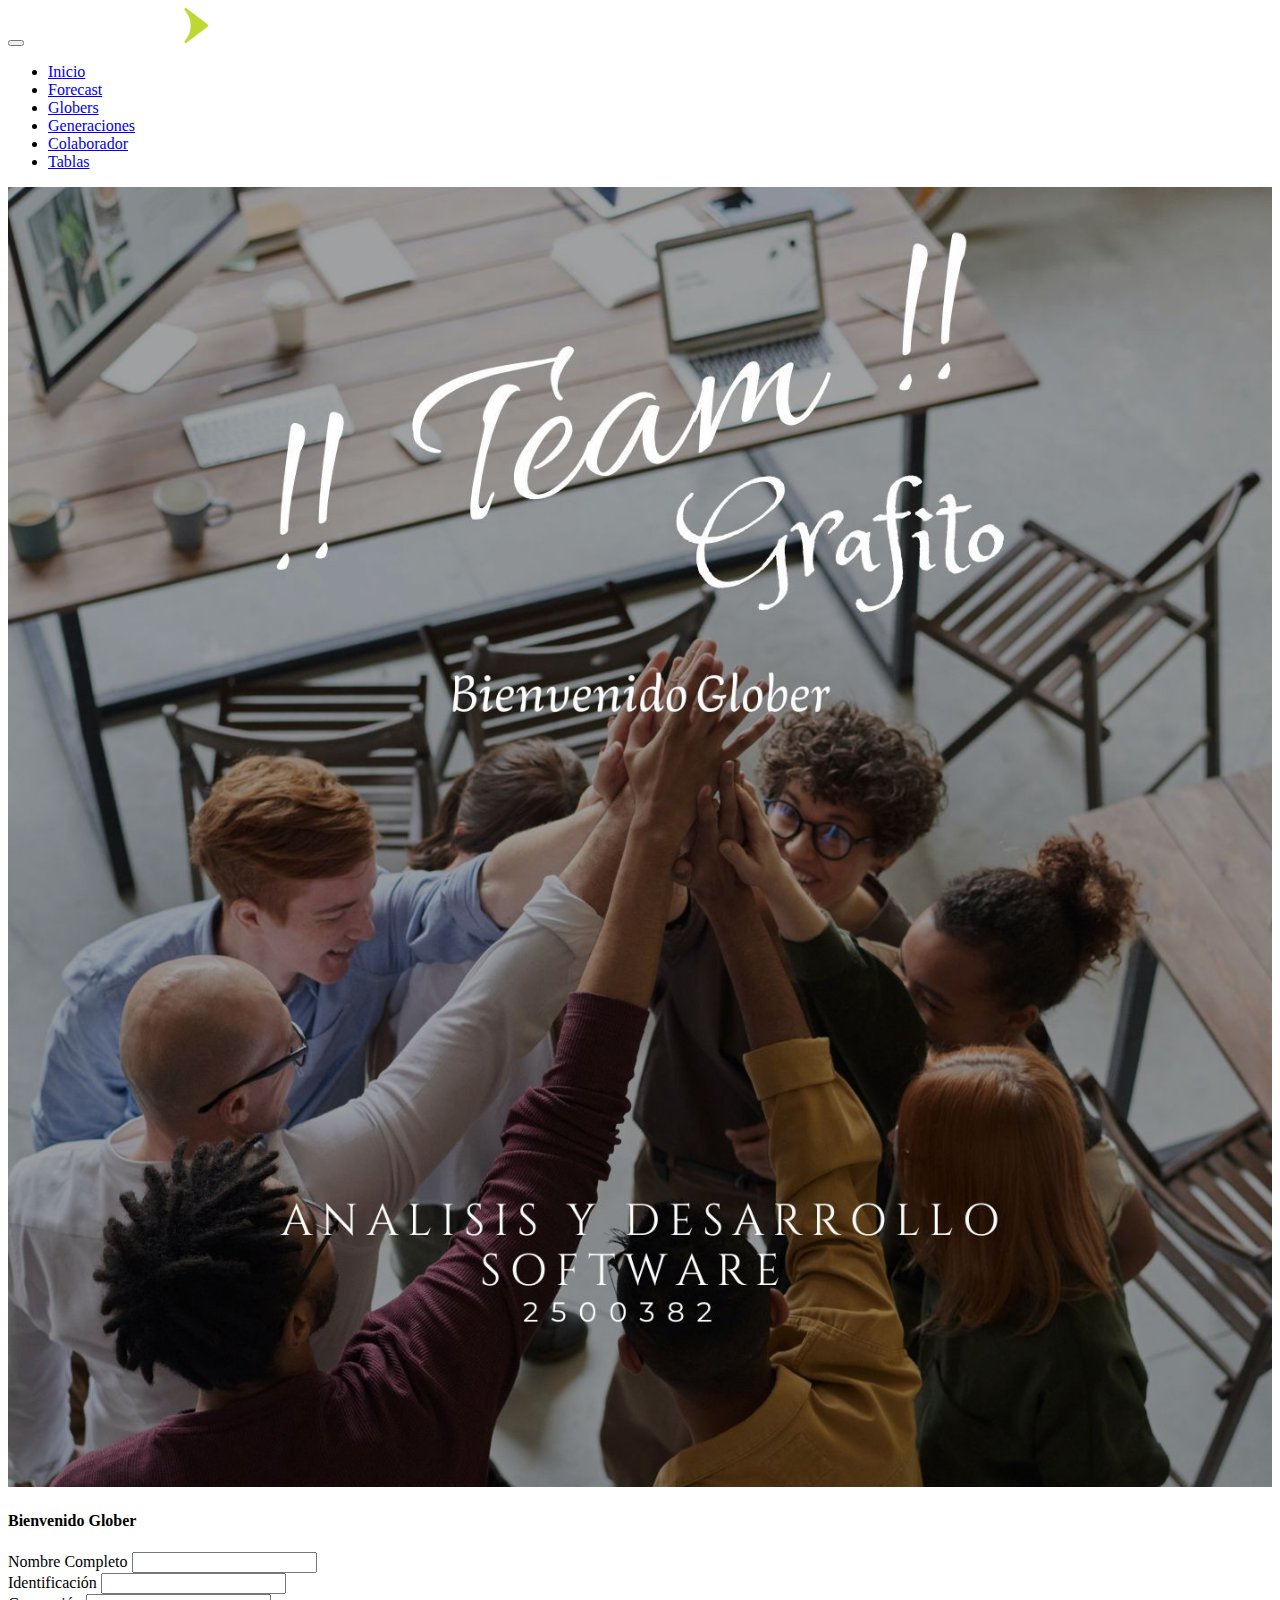
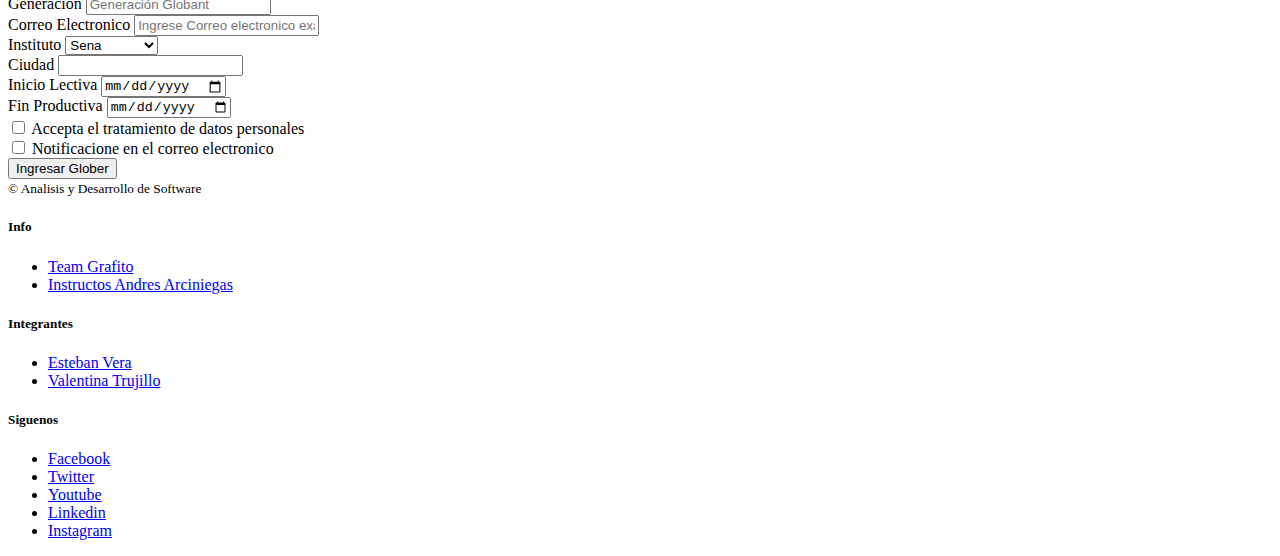
<file: src/main/resources/static/glober.html>
<!doctype html>
<html lang="en">
<head>
  <meta charset="utf-8">
  <meta name="viewport" content="width=device-width, initial-scale=1">
  <title>Globant | Forecast</title>
  <link rel="shortcut icon" href="assets/imagen/000-GlobantFavicon.png" type="image/png">
  <link href="https://cdn.jsdelivr.net/npm/bootstrap@5.3.0-alpha3/dist/css/bootstrap.min.css" rel="stylesheet" integrity="sha384-KK94CHFLLe+nY2dmCWGMq91rCGa5gtU4mk92HdvYe+M/SXH301p5ILy+dN9+nJOZ" crossorigin="anonymous">
</head>
<body>
    <nav class="navbar navbar-expand-lg navbar-dark bg-dark fixed-top" aria-label="Tenth navbar example">
        <div class="container-fluid">
            <button class="navbar-toggler" type="button" data-bs-toggle="collapse" data-bs-target="#navbarsExample08" aria-controls="navbarsExample08" aria-expanded="false" aria-label="Toggle navigation">
                <span class="navbar-toggler-icon"></span>
            </button>
            <a class="navbar-brand mx-5" href="https://www.globant.com/" target="_blank">
                <img src="assets/imagen/001-GlobantLogoBlanco.png" width="180px">
            </a>
            <div class="collapse navbar-collapse justify-content-md-center" id="navbarsExample08">
                <ul class="navbar-nav">
                    <li class="nav-item">
                        <a class="nav-link" id="link_inicio" href="http://localhost:8080"></a>
                    </li>
                    <li class="nav-item">
                        <a class="nav-link" id="link_forecast" href="forecast.html"></a>
                    </li>
                    <li class="nav-item">
                        <a class="nav-link" id="link_globers" href="#"></a>
                    </li>
                    <li class="nav-item">
                        <a class="nav-link " id="link_generacion" href="generacion.html"></a>
                    </li>
                    <li class="nav-item">
                        <a class="nav-link " id="link_colaboradores" href="#"></a>
                    </li>
                    <li class="nav-item">
                        <a class="nav-link " id="link_tablas" href="#"></a>
                    </li>
                </ul>
            </div>
        </div>
    </nav>

    <main>
        <section class="pt-5">
            <div class="container">
                <div class="pt-5 row g-5">
                    <div class="col-md-6 col-lg-6 order-md-last">
                        <img src="assets/imagen/007-GlobantWelcomeGlober.jpg" width="100%" alt="">
                    </div>
                    <div class="col-md-6 col-lg-6 card">
                        <h4 class="pt-4 mb-3 text-center">Bienvenido Glober</h4>
                        <form id="link_formulario_envar_datos" >
                            <div class="row g-3">
                                <div class="col-sm-12">
                                    <label for="input_nombre_completo" class="form-label">Nombre Completo</label>
                                    <input type="text" class="form-control rounded-pill"  id="input_nombre_completo" >
                                </div>
                                <div class="col-sm-6">
                                    <label for="input_identificacion" class="form-label">Identificación</label>
                                    <input type="number" class="form-control rounded-pill" id="input_identificacion" >
                                </div>
                                <div class="col-6">
                                    <label for="input_generacion" class="form-label">Generación</label>
                                    <input type="text" class="form-control rounded-pill" id="input_generacion" aria-label="Nombre"
                                           placeholder="Generación Globant" >
                                </div>
                                <div class="col-12">
                                    <label for="input_correo" class="form-label">Correo Electronico</label>
                                    <input type="email" class="form-control rounded-pill" id="input_correo"
                                         placeholder="Ingrese Correo electronico example@gmail.com" >
                                </div>
                                <div class="col-6">
                                    <label for="input_education" class="form-label">Instituto</label>
                                    <select id="input_education" class="form-select rounded-pill" >
                                        <option selected>Sena</option>
                                        <option>Universidad</option>
                                    </select>
                                </div>
                                <div class="col-6">
                                    <label for="input_ciudad" class="form-label">Ciudad</label>
                                    <input type="text" class="form-control rounded-pill" id="input_ciudad" >
                                </div>
                                <div class="col-6">
                                    <label for="input_fecha_il" class="mb-3">Inicio Lectiva</label>
                                    <span class="lnr lnr-calendar-full"></span>
                                    <input type="date" class="form-control rounded-pill" id="input_fecha_il"  >
                                </div>
                                <div class="col-6">
                                    <label for="input_fecha_fp" class="mb-3">Fin Productiva</label>
                                    <span class="lnr lnr-calendar-full"></span>
                                    <input type="date" class="form-control rounded-pill" id="input_fecha_fp" >
                                </div>
                                <div class="form-check">
                                    <input type="checkbox" class="form-check-input text-black" id="same-address">
                                    <label class="form-check-label text-black" for="same-address">Accepta el tratamiento de datos personales</label>
                                </div>
                                <div class="form-check">
                                    <input type="checkbox" class="form-check-input text-black" id="save-info">
                                    <label class="form-check-label text-black" for="save-info">Notificacione en el correo electronico</label>
                                </div>
                                <div class="pb-3 d-flex justify-content-center align-items-center">
                                    <button type="submit" class=" btn btn-outline-secondary rounded-pill">Ingresar Glober</button>
                                </div>
                            </div>
                        </form>
                    </div>
                </div>
            </div>
        </section>
    </main>

    <footer class="container-fluid pt-5 pb-2 ">
        <div class="row">
            <div class="col-12 col-md">
                <small class="d-block mb-3">© Analisis y Desarrollo de Software</small>
            </div>
            <div class="col-6 col-md">
                <h5>Info</h5>
                <ul class="list-unstyled text-small">
                    <li><a class="link-secondary" href="#">Team Grafito</a></li>
                    <li><a class="link-secondary" href="#">Instructos Andres Arciniegas</a></li>
                </ul>
            </div>
            <div class="col-6 col-md">
                <h5>Integrantes</h5>
                <ul class="list-unstyled text-small">
                    <li>
                        <a class="link-secondary" href="#">Esteban Vera</a>
                    </li>
                    <li>
                        <a class="link-secondary" href="#">Valentina Trujillo</a>
                    </li>
                </ul>
            </div>
            <div class="col-6 col-md">
                <h5>Siguenos</h5>
                <ul class="list-unstyled text-small">
                    <li>
                        <a class="link-secondary" href="https://www.facebook.com/Globant">Facebook</a>
                    </li>
                    <li>
                        <a class="link-secondary" href="https://twitter.com/globant">Twitter</a>
                    </li>
                    <li>
                        <a class="link-secondary" href="https://www.youtube.com/user/Globant">Youtube</a>
                    </li>
                    <li>
                        <a class="link-secondary" href="https://www.linkedin.com/company/globant/?original_r">Linkedin</a>
                    </li>
                    <li>
                        <a class="link-secondary" href="https://www.instagram.com/globant/">Instagram</a>
                    </li>
                </ul>
            </div>
        </div>
    </footer>

    <script src="assets/scritp/glober/003-ScriptFunctionEnviarDatosFormulario.js"></script>
    <script src="assets/scritp/001-ScriptFunctionConstantes.js"></script>
    <script src="https://cdn.jsdelivr.net/npm/bootstrap@5.3.0-alpha3/dist/js/bootstrap.bundle.min.js"
            integrity="sha384-ENjdO4Dr2bkBIFxQpeoTz1HIcje39Wm4jDKdf19U8gI4ddQ3GYNS7NTKfAdVQSZe"
            crossorigin="anonymous"></script>
</body>
</html>
</file>
